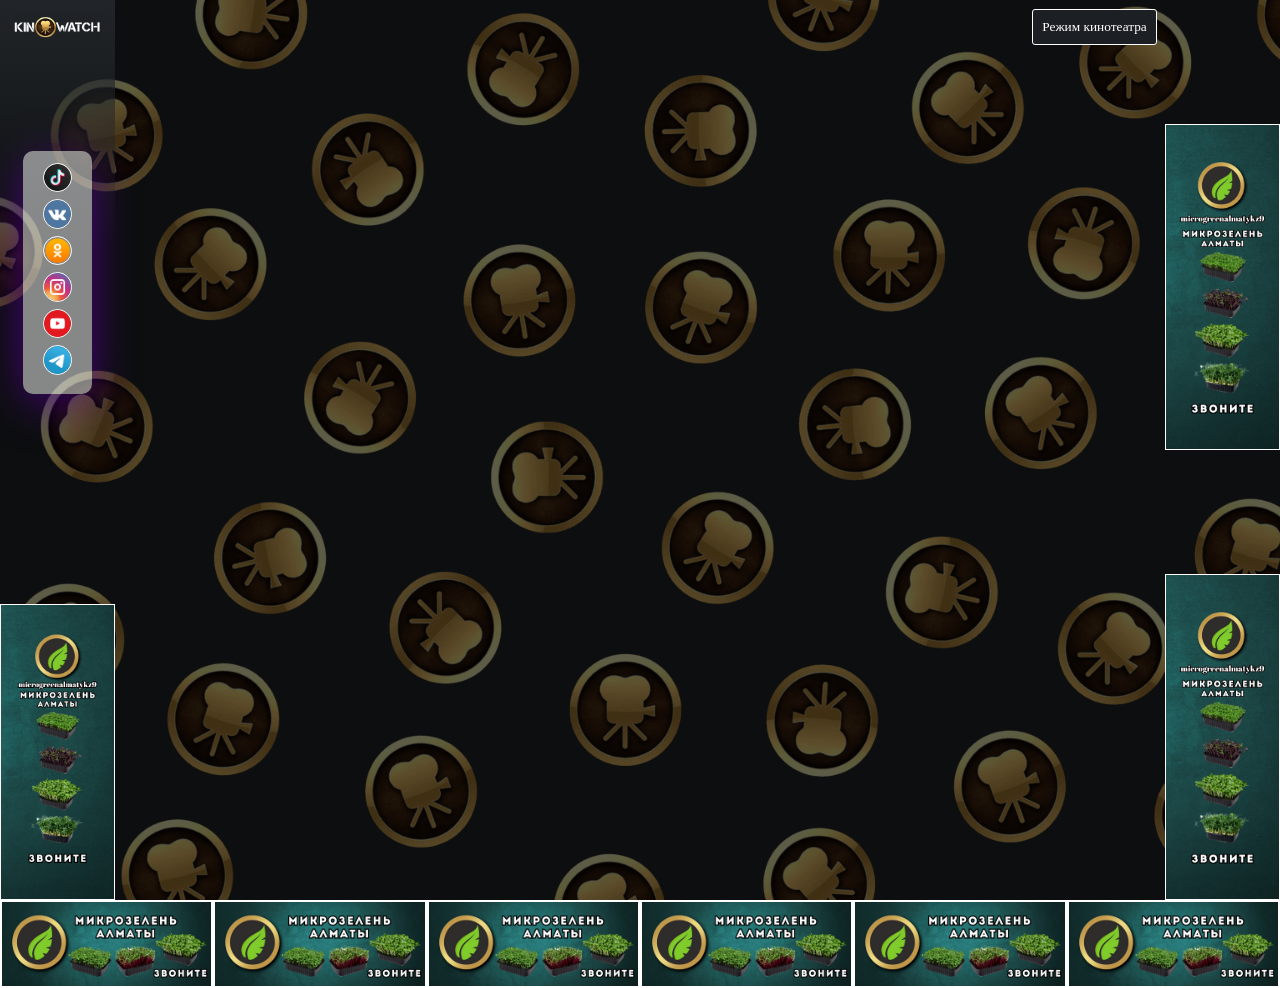
<file: iframe.html>
<!-- Сообщаем браузеру как стоит обрабатывать эту страницу -->
<!DOCTYPE html>
<!-- Оболочка документа, указываем язык содержимого -->
<html lang="ru">
<!-- Заголовок страницы, контейнер для других важных данных (не отображается) -->

<head>
  <!-- Google Tag Manager -->
<script>(function(w,d,s,l,i){w[l]=w[l]||[];w[l].push({'gtm.start':
new Date().getTime(),event:'gtm.js'});var f=d.getElementsByTagName(s)[0],
j=d.createElement(s),dl=l!='dataLayer'?'&l='+l:'';j.async=true;j.src=
'https://www.googletagmanager.com/gtm.js?id='+i+dl;f.parentNode.insertBefore(j,f);
})(window,document,'script','dataLayer','GTM-KMH2QQXR');</script>
<!-- End Google Tag Manager --> 

<!-- <meta charset="UTF-8"> -->
<link rel="shortcut icon" href="img/favicon.ico">  
<link rel="apple-touch-icon" sizes="180x180" href="/img/apple-touch-icon.png">
<!-- <link rel="android-chrome" type="/png" sizes="512x512" href="img/android-chrome-512x512.png">  -->
<!-- <link rel="android-chrome" type="/png" sizes="192x192" href="img/android-chrome-192x192.png">  -->
<link rel="icon" type="image/png" sizes="32x32" href="img/favicon-32x32.png">
<link rel="icon" type="image/png" sizes="16x16" href="img/favicon-16x16.png">
<link rel="stylesheet" href="css/style.css">
  <!-- Заголовок страницы в браузере -->
  <title>KinoWatch</title>
  <!-- Кодировка страницы -->
  <!-- <meta http-equiv="Content-type" content="text/html;charset=UTF-8" /> -->
  <meta charset="UTF-8">
  <meta name="viewport" content="width=device-width">
  <link rel="stylesheet" href="https://stackpath.bootstrapcdn.com/font-awesome/4.7.0/css/font-awesome.min.css">
  <script src="js/loadPlayer.js" type="text/javascript"></script>
  <script src="js/Viewers.js" type="text/javascript"></script>
</head>
<!-- Отображаемое тело страницы -->

<body>
  <!-- Google Tag Manager (noscript) -->
<noscript><iframe src="https://www.googletagmanager.com/ns.html?id=GTM-KMH2QQXR"
height="0" width="0" style="display:none;visibility:hidden"></iframe></noscript>
<!-- End Google Tag Manager (noscript) -->
  <div class="wrapper">
 <div class="header">
      <div class="block__column_logo_mobile">
        <div class="logo_mobile"><img src="img/logo.png" alt="logo"></div>
      </div>
      <div class="block__column_icons_mobile">
        <div class="icon-image"> <a href="https://www.tiktok.com/@kinowatch_001?lang=ru-RU" target="_blank"><img src="img/tiktok.ico" height="32px" width="auto" alt="tiktok"></a> </div>
        <div class="icon-image"> <a href="https://vk.com/kinowatch_bot" target="_blank"><img src="img/vk.ico" height="32px" width="auto" alt="iconfinder-social-media-applications-32vk-4102593_113806"></a> </div>
        <div class="icon-image"> <a href="https://ok.ru/group/58259070976148" target="_blank"><img src="img/ok.ico" height="32px" width="auto" alt="odnoklassniki"></a> </div>
        <div class="icon-image"> <a href="https://www.instagram.com/kinowatch_001/" target="_blank"><img src="img/insta.ico" height="32px" width="auto" alt="instagram"></a> </div>
        <div class="icon-image"> <a href="https://www.youtube.com/@kinowatch_001/featured" target="_blank"><img src="img/yt.ico" height="32px" width="auto" alt="youtube"></a> </div>
        <div class="icon-image"> <a href="https://t.me/SearchWatch_bot" target="_blank"><img src="img/tg.ico" height="32px" width="auto" alt="telegram"></a> </div>
      </div>
      <div id="ppb-10" class="block__column_ppb-10">
           <a href="https://www.instagram.com/microgreenalmatykz9/" target="_blank"><img class="bee-center bee-fixedwidth bee-fullwidthOnMobile" src="img/970х50.png" style="position: inherit;width: 100%;height: auto;" alt="Инстаграм"></a>
        </div>
    </div>
    <div class="content">
      <div class="block__column__left">
        <div id="logo" class="block__column_logo"><img src="img/logo.png" alt="logo"></div>
        <div id="icons" class="block__column_icons">
          <div class="all_icons">
            <div id="icon-1" class="icon" style="transition: transform 0.2s;"> <a href="https://www.tiktok.com/@kinowatch_001?lang=ru-RU" target="_blank"><img src="img/tiktok.ico" alt="ТикТок"></a> </div>
          <div id="icon-2" class="icon" style="transition: transform 0.2s;"> <a href="https://vk.com/kinowatch_bot" target="_blank"><img class="bee-center bee-fixedwidth" src="img/vk.ico" alt="Вконтакте"></a> </div>
          <div id="icon-3" class="icon" style="transition: transform 0.2s;"> <a href="https://ok.ru/group/58259070976148" target="_blank"><img class="bee-center bee-fixedwidth" src="img/ok.ico" alt="Одноклассники"></a> </div>
          <div id="icon-4" class="icon" style="transition: transform 0.2s;"> <a href="https://www.instagram.com/kinowatch_001/" target="_blank"><img class="bee-center bee-fixedwidth" src="img/insta.ico" alt="Инстаграм"></a> </div>
          <div id="icon-5" class="icon" style="transition: transform 0.2s;"> <a href="https://www.youtube.com/@kinowatch_001/featured" target="_blank"><img class="bee-center bee-fixedwidth" src="img/yt.ico" alt="YouTube"></a> </div>
          <div id="icon-6" class="icon" style="transition: transform 0.2s;"> <a href="https://t.me/SearchWatch_bot" target="_blank"><img class="bee-center bee-fixedwidth" src="img/tg.ico" alt="Телеграм"></a> </div>
          </div>
          
        </div>
        
        <div id="left_down" class="block__column__down">
          <div id="ppb-1" class="ppb"> <a href="https://www.instagram.com/microgreenalmatykz9/" target="_blank"><img class="bee-center bee-fixedwidth bee-fullwidthOnMobile" src="img/300x780.png" style="position: inherit;width: 100%;height: auto;" alt="Инстаграм"></a> </div>
        </div>
      </div>
      <div id="container" class="block__column__center">
       
        <div id="play">
          <button id="toggleCinemaMode" onclick="toggleCinemaMode()">
    <span id="buttonText">Режим кинотеатра</span>
    <img id="cinemaIcon" src="img/off2.png" style="display: none; width: 17px; height: 17px;">
  </button>
        </div>

      </div>
      <div class="block__column__right">
        <div id="ppb-2" class="ppb"> <a href="https://www.instagram.com/microgreenalmatykz9/" target="_blank"><img class="bee-center bee-fixedwidth bee-fullwidthOnMobile" src="img/300x860.png" alt=""></a> </div>
        <div id="ppb-3" class="ppb"> <a href="https://www.instagram.com/microgreenalmatykz9/" target="_blank"><img class="bee-center bee-fixedwidth bee-fullwidthOnMobile" src="img/300x860.png" alt=""></a> </div>
      </div>
    </div>
    <footer id="footer" class="footer">
      <div id="ppb-4" class="ppb"><a href="https://www.instagram.com/microgreenalmatykz9/" target="_blank"><img class="bee-center bee-fixedwidth bee-fullwidthOnMobile" src="img/500х200.png" alt=""></a></div>
      <div id="ppb-5" class="ppb"> <a href="https://www.instagram.com/microgreenalmatykz9/" target="_blank"><img class="bee-center bee-fixedwidth bee-fullwidthOnMobile" src="img/500х200.png" alt=""></a> </div>
      <div id="ppb-6" class="ppb"> <a href="https://www.instagram.com/microgreenalmatykz9/" target="_blank"><img class="bee-center bee-fixedwidth bee-fullwidthOnMobile" src="img/500х200.png" alt=""></a> </div>
      <div id="ppb-7" class="ppb"> <a href="https://www.instagram.com/microgreenalmatykz9/" target="_blank"><img class="bee-center bee-fixedwidth bee-fullwidthOnMobile" src="img/500х200.png" alt=""></a> </div>
      <div id="ppb-8" class="ppb"> <a href="https://www.instagram.com/microgreenalmatykz9/" target="_blank"><img class="bee-center bee-fixedwidth bee-fullwidthOnMobile" src="img/500х200.png" alt=""></a> </div>
      <div id="ppb-9" class="ppb"> <a href="https://www.instagram.com/microgreenalmatykz9/" target="_blank"><img class="bee-center bee-fixedwidth bee-fullwidthOnMobile" src="img/500х200.png" alt=""></a> </div>
    </footer>
  </div>
<div class="branding"></div>
<div class="sticker"></div>
<!--   <script async="" src="https://aj1907.online/63c0d7d8.js"></script> -->
<script src="js/kinoRoom.js" type="text/javascript"></script>


<script type="text/javascript" src="https://telegram.org/js/telegram-web-app.js"></script>
<script type="text/javascript">
      let tg = window.Telegram.WebApp;
        // Получение ссылки на видеоплеер
        const videoPlayer = document.getElementById('play');
        tg.expand()
  tg.enterFullscreen();
        // Регистрация обработчика события на кнопку полноэкранного режима
        videoPlayer.addEventListener('click', () => {
            // Запрос на полноэкранный режим
          tg.enterFullscreen();
            // TelegramWebApp.enterFullscreen();
        });
    </script>
<script>
const playButton = document.getElementById('play');
const toggleCinemaModeButton = document.getElementById('toggleCinemaMode');

// Добавляем обработчики событий для отображения и скрытия кнопки toggleCinemaMode
playButton.addEventListener('mouseover', function() {
  toggleCinemaModeButton.style.display = 'block';
});

playButton.addEventListener('mouseout', function() {
  toggleCinemaModeButton.style.display = 'none';
});
  </script>
</body>

</html>
</file>
<file: css/style.css>
/*Обнуление*/
*{
	padding: 0;
	margin: 0;
	border: 0;
}
*,*:before,*:after{
	-moz-box-sizing: border-box;
	-webkit-box-sizing: border-box;
	box-sizing: border-box;
}
:focus,:active{outline: none;}
a:focus,a:active{outline: none;}

nav,footer,header,aside{display: block;}

html,body{
	height: 100%;
	width: 100%;
	font-size: 100%;
	line-height: 1;
	font-size: 14px;
	-ms-text-size-adjust: 100%;
	-moz-text-size-adjust: 100%;
	-webkit-text-size-adjust: 100%;
}
input,button,textarea{font-family:inherit;}

input::-ms-clear{display: none;}
button{cursor: pointer;}
button::-moz-focus-inner {padding:0;border:0;}
a, a:visited{text-decoration: none;}
a:hover{text-decoration: none;}
ul li{list-style: none;}
img{vertical-align: top;}

h1,h2,h3,h4,h5,h6{font-size:inherit;font-weight: 400;}
/*--------------------*/


/*стили для кнопки*/
body {
  transition: background-color 0.4s;
  background-color: #212529;
  background-image: url('../img/fon_1920x1080 (1).png'); /* Замените на URL вашей фоновой картинки */
  background-size: cover;
  background-attachment: fixed; /* Добавьте это свойство для фоновой картинки */
  background-position: center; /* Позиционируем фон по центру */
  position: relative; /* Устанавливаем позицию относительно body */
}

#toggleCinemaMode {
  background-color: #1c2024;
  border: 1px solid #ffff;
  border-radius: 3px;
  padding: 9px;
  color: #fff;
  cursor: pointer;
  position: relative;
  z-index: 10000;
  transition: background-color 0.4s;
  position: absolute !important;
  top: 9px; /* Располагаем кнопку сверху с отступом 10px */
  right: 8px; /* Располагаем кнопку справа с отступом 10px */
}

#play {
  z-index: 10000;
   position: relative;
   height: 100vh;
	width: 100%;
}

#toggleCinemaMode:hover {
  /*background-color: #384048;*/
  background-color: #148b5e;
  border: 1px solid #ffff;
  border-radius: 3px;
  padding: 9px;
}

body.cinema-mode.active #toggleCinemaMode:hover {
    background-color: #6e3233; /* Цвет при наведении, когда body имеет класс cinema-mode и active */

}


.cinema-mode::before,
.cinema-mode::after {
  content: "";
  position: fixed;
  background-color: rgba(0, 0, 0, 0.7);
  z-index: 1;
  top: 0;
  left: 0;
  right: 0;
  bottom: 0;
  opacity: 0;
  pointer-events: none;
  transition: opacity 0.4s;
  animation-duration: 0.4s; /* Длительность анимации */
  animation-fill-mode: forwards; /* Удерживаем состояние после анимации */
}

.cinema-mode #toggleCinemaMode,
.cinema-mode #play {
  position: relative;
  z-index: 10000;
}

.cinema-mode.active::before,
.cinema-mode.active::after {
  opacity: 1;
  animation-name: fadeInOut; /* Имя анимации для показа и исчезновения затемнения */
}

@keyframes fadeInOut {
  from {
    opacity: 0;
  }
  to {
    opacity: 1;
  }
}

.cinema-mode:not(.active)::before,
.cinema-mode:not(.active)::after {
  animation-name: fadeOut; /* Имя анимации для снятия затемнения */
}

@keyframes fadeOut {
  from {
    opacity: 1;
  }
  to {
    opacity: 0;
  }
}
button:focus {
  outline: none;
}
/*--------------------*/



/*body {
    
    background-image: url('../img/fon.png') !important;
    background-size: cover !important;
    background-repeat: no-repeat !important;
    background-attachment: fixed !important;

}*/

.wrapper {
	    background: rgba(0, 0, 0, 0.63);
    /*box-shadow: 0px 0px 20px -10px #000000;*/
}

.block__column__left {
  /*background: linear-gradient(to bottom, rgba(0, 0, 0, 1), rgba(0, 0, 0, 0) 200px);*/
  background: linear-gradient(to bottom, #212529, rgba(0, 0, 0, 0) 250px);
  padding-bottom: 0px;
}

.block__column_logo {
	/*background: rgba(0, 0, 0, 0.63);*/
   /*box-shadow: 0px 0px 20px -10px #000000;*/
   /*box-shadow: 0px 0px 49px 30px #000000;*/
 }

.header {text-align: center;
   display: none;
  } 

.content {
	/*border: 1px solid #ff7f50;*/
   display: flex;
   flex-direction: row;
   align-items: center;
}

/*#player{
	height: 100vh;
	width: 100%;
}*/

.block__column__left {
   text-align: center;
	flex-basis: 9%;
}

.block__column__down {
display: flex;
  height: 45.5vh;
 }

#ppb-1{
	flex: 1; /* Равномерное распределение в рамках контейнера */
    box-sizing: border-box; /* Учтем отступы внутри ширины баннера */
    overflow: hidden;
  /*margin: 0px 15px;*/
       display: flex;
    justify-content: center;
    /*align-items: center;*/
    align-items: flex-end;
/*     border-top: 1px solid #ffff; */
/* 	border-left: 1px solid #ffff; */
/* 	border-right: 1px solid #ffff; */
}

#ppb-2,
#ppb-3 {
    flex: 1; /* Равномерное распределение в рамках контейнера */
    box-sizing: border-box; /* Учтем отступы внутри ширины баннера */
    overflow: hidden; /* Обрезка изображения, если оно не помещается */
    height: 50vh;
   /*margin: 0px 15px;*/
       display: flex;
    justify-content: center;
    /*align-items: center;*/
   align-items: flex-end;
    /*border: 1px solid #ffff;*/
/*     border-top: 1px solid #ffff; */
/* 	border-left: 1px solid #ffff; */
/* 	border-right: 1px solid #ffff; */
	/*border-bottom: 1px solid #ffff;*/
}

.block__column_logo {
   /*height: 8vh;*/
   height: 6vh;
}

.block__column_icons {
	/*height: 45.5vh;*/
   height: 48.5vh;
   /*height: 44.8vh;*/
   display: flex; /* Родительский контейнер - флекс-контейнер */
  justify-content: center; /* Горизонтальное выравнивание по центру */
  align-items: center;
}

#logo {
  display: flex;
  justify-content: center; /* Размещаем по горизонтали по центру */
  align-items: center;
}

#logo img{
	position: inherit;
	width: 75%;
	height: auto;

}


.block__column__center {
	text-align: center;
	flex-basis: 82%;
}

#videoiframe {
	/*border: 2px solid #2897d7;*/
	border: 0px solid #5400ff00;
   border-radius: 10px;
}

.block__column__right {
	text-align: center;
	flex-basis: 9%;
}

/*
#ppb-2, #ppb-3 {
	border-top: 1px solid #ffff;
	border-left: 1px solid #ffff;
	border-right: 1px solid #ffff;
	border-bottom: 1px solid #ffff;
   flex-grow: 1;
}*/

#ppb-4, #ppb-5, #ppb-6, #ppb-7, #ppb-8, #ppb-9 {
	border: 1px solid #ffff;
   flex-grow: 1;
}

.icon img {
   border: 1px solid white;
   /*border-radius: 7px;*/
   border-radius: 30px;
   /* max-width:116px; */
   /*flex-basis: 8%;*/
   height: 2.3vw;
   width: auto;
   margin: auto;
   left: 0;
   top: 0;
   bottom: 0;
   right: 0;
   z-index: 9999;
}

.block__column_icon-1 {
	/*padding-top: 5px;*/
}

.icon {
   padding-bottom: 7px; // отступы между иконками
   transition: transform 0.2s;
  transform-origin: center;
}

/*.icon:hover {
   transform: scale(1.2); //эффект увелечения иконок
}*/

.block__column_mobile {
	text-align: center;
}

#footer {
	display: flex;
   flex-direction: row;
   text-align: center;
}


#footer {
    display: flex;
    justify-content: space-between; /* Равномерное распределение баннеров */
    align-items: center; /* Выравнивание по вертикали по центру, если это необходимо */
}

#ppb-4,
#ppb-5,
#ppb-6,
#ppb-7,
#ppb-8,
#ppb-9 {
    flex: 1; /* Равномерное распределение в рамках контейнера */
    max-width: 16.66%; /* Максимальная ширина для каждого баннера (100% / 6) */
    box-sizing: border-box; /* Учтем отступы внутри ширины баннера */
    overflow: hidden; /* Обрезка изображения, если оно не помещается */
}

#ppb-1 img,
#ppb-2 img,
#ppb-3 img,
#ppb-4 img,
#ppb-5 img,
#ppb-6 img,
#ppb-7 img,
#ppb-8 img,
#ppb-9 img {
    width: 100%; /* Изображение занимает всю ширину контейнера */
    height: auto; /* Сохранение пропорций изображения */
    z-index: 9999;
    border: 1px solid #ffff;
}

#ppb-10 {
	 border: 1px solid white;
}

/* стили под моб. устройства*/
@media screen and (max-width: 768px) {
	
#play {
      /*height: 62.2vh !important;*/
      /*min-width: 62.2% !important;*/
      height: 61.7vh !important;
      min-width: 61.7% !important;
      width: 100vw !important;
 }
 .logo_mobile img {
		max-width: 40%;
		/*max-width:105px;*/
	}

#toggleCinemaMode{
display: none !important;	
}

.block__column__right, .block__column__left {
   	display: none !important;
}

#footer {
     flex-direction: column !important;
}

.header {
    text-align: center !important;
 	 display: block !important;
    display: flex !important;
    flex-direction: column !important;
    padding-top: 5px;
    /*padding-bottom: 5px;*/
    background: linear-gradient(to bottom, #212529, rgba(0, 0, 0, 0) 150px);
  padding-bottom: 0px;
} 

.block__column_icons_mobile {
   display: flex;
   flex-direction: row;
   justify-content: center; /* Горизонтальное выравнивание по центру */
   align-items: center;
   /*margin-bottom: 10px;*/
 }

#ppb-4, #ppb-5, #ppb-6, #ppb-7, #ppb-8, #ppb-9 {
	max-width: 100% !important;
	width: 100%;
 }

.icon-image {
	border: 1px solid white;
	border-radius: 30px;
   margin: 10px 5px 10px 5px;
}

#videoiframe {
	border: 0px solid #5400ff00;
	border-radius: 0px;
}

.block__column_icons_mobile {
    display: flex;
    background: rgba(256,256,256,0.5);
    /* padding: 20px; */
    /* padding-bottom: 5px; */
    border-radius: 10px;
    text-align: center;
    margin: 5px 10px 10px 10px;
    /* box-shadow: 0px 0px 32px -7px #00199f; */
    box-shadow: 0px 7px 60px -7px #5c009f;
}

}


.all_icons {
	display:inline-block;
	/*display: inline-grid;*/
  background: rgba(256,256,256,0.5);
  padding:12px 20px;
  /*padding-bottom: 5px;*/
  border-radius:10px;
  text-align:center;
  /*margin:14px 10px;*/
  /*box-shadow: 0px 0px 32px -7px #00199f;*/
  box-shadow: 0px 10px 50px -7px #5c009f;
}

.icon:hover {
    transform: rotate(360deg)scale(1.2);
    /*transition: transform 0.2s*/
  }

/*стили для баннеров  */
div >ins{
margin: 0px !important;
    display: contents !important;
    text-align: center !important;
    padding: 0px !important;
    width: 100% !important;
    height: 100% !important;
	}
		ins > ins{
margin: 0px !important;
    display: contents !important;
    text-align: center !important;
    padding: 0px !important;
    width: 100% !important;
    height: 100% !important;
		}
		ins > div{
margin: 0px !important;
    display: contents !important;
    text-align: center !important;
    padding: 0px !important;
    width: 100% !important;
    height: 100% !important;
		}

		
ins > div > img{
        margin: 0px !important;
        max-width: 100% !important;
	flex-direction: column !important;
        justify-content: center !important;
        overflow: hidden !important;
	margin-top: 0px !important;
	}	

ins > ins:first-of-type{
flex-direction: column !important;
    justify-content: center !important;
    overflow: hidden !important;
	}
</file>
